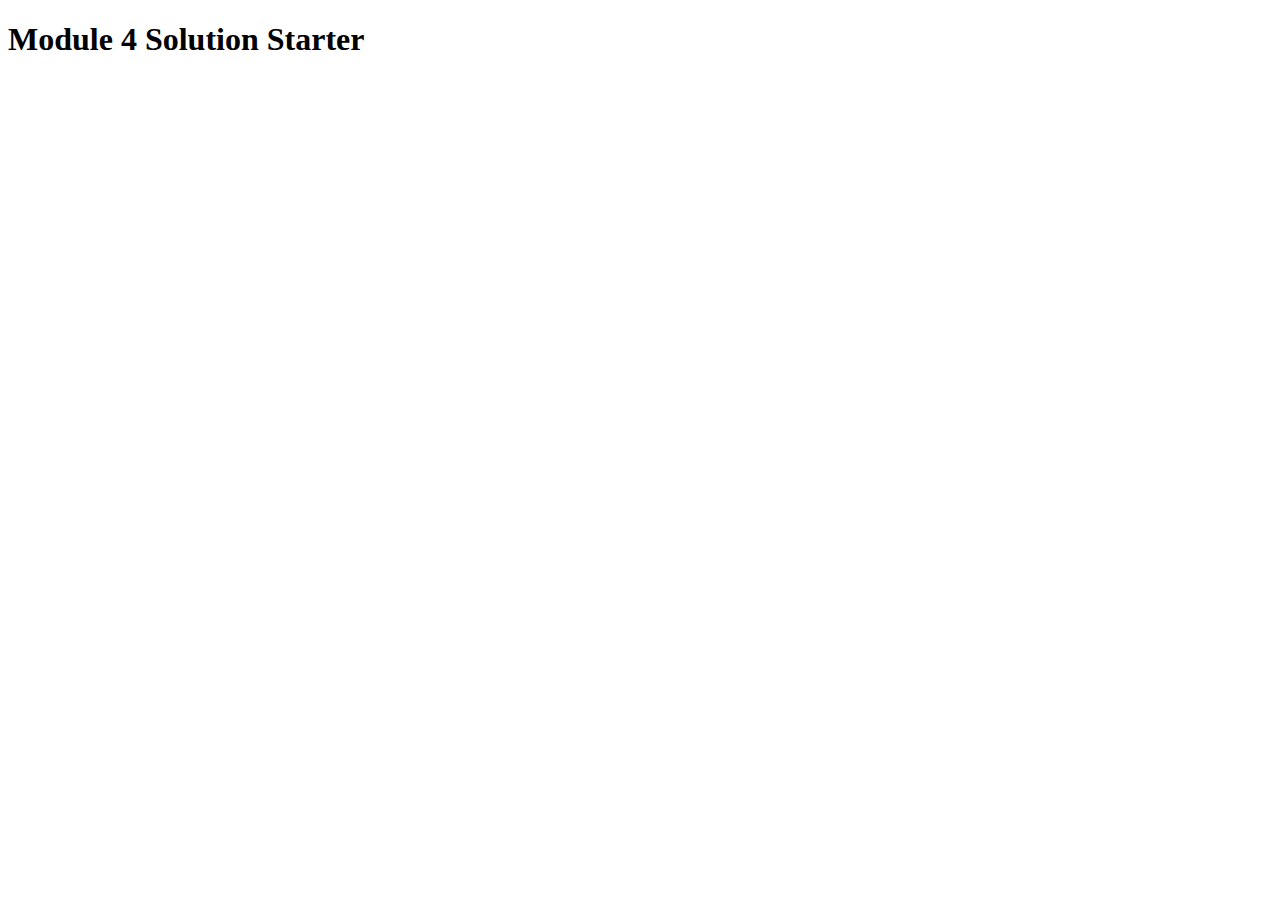
<file: module4-solution/index.html>
<!DOCTYPE html>
<html>
<head>
  <meta charset="utf-8">
  <title>Module 4 Solution Starter</title>
  <script src="script.js"></script>
</head>
<body>
  <h1>Module 4 Solution Starter</h1>
</body>
</html>
</file>
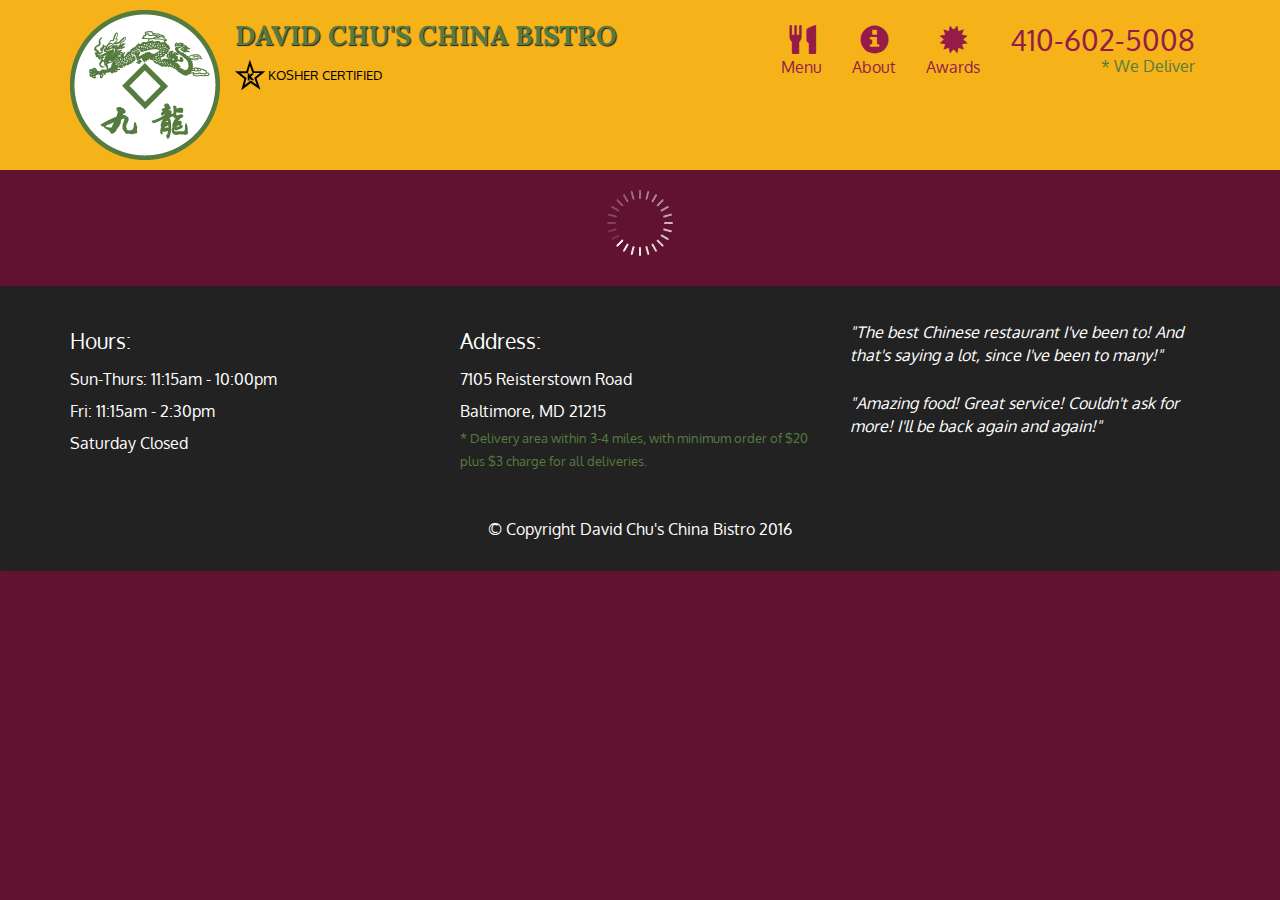
<file: module5-solution/index.html>
<!doctype html>
<html lang="en">
  <head>
    <meta charset="utf-8">
    <meta http-equiv="X-UA-Compatible" content="IE=edge">
    <meta name="viewport" content="width=device-width, initial-scale=1">
    <title>David Chu's China Bistro</title>
    <link rel="stylesheet" href="css/bootstrap.min.css">
    <link rel="stylesheet" href="css/styles.css">
    <link href='https://fonts.googleapis.com/css?family=Oxygen:400,300,700' rel='stylesheet' type='text/css'>
    <link href='https://fonts.googleapis.com/css?family=Lora' rel='stylesheet' type='text/css'>
  </head>
<body>
  <header>
    <nav id="header-nav" class="navbar navbar-default">
      <div class="container">
        <div class="navbar-header">
          <a href="index.html" class="pull-left visible-md visible-lg">
            <div id="logo-img" alt="Logo image"></div>
          </a>

          <div class="navbar-brand">
            <a href="index.html"><h1>David Chu's China Bistro</h1></a>
            <p>
              <img src="images/star-k-logo.png" alt="Kosher certification">
              <span>Kosher Certified</span>
            </p>
          </div>

          <button id="navbarToggle" type="button" class="navbar-toggle collapsed" data-toggle="collapse" data-target="#collapsable-nav" aria-expanded="false">
            <span class="sr-only">Toggle navigation</span>
            <span class="icon-bar"></span>
            <span class="icon-bar"></span>
            <span class="icon-bar"></span>
          </button>
        </div>
        
        <div id="collapsable-nav" class="collapse navbar-collapse">
           <ul id="nav-list" class="nav navbar-nav navbar-right">
            <li id="navHomeButton" class="visible-xs active">
              <a href="index.html">
                <span class="glyphicon glyphicon-home"></span> Home</a>
            </li>
            <li id="navMenuButton">
              <a href="#" onclick="$dc.loadMenuCategories();">
                <span class="glyphicon glyphicon-cutlery"></span><br class="hidden-xs"> Menu</a>
            </li>
            <li>
              <a href="#">
                <span class="glyphicon glyphicon-info-sign"></span><br class="hidden-xs"> About</a>
            </li>
            <li>
              <a href="#">
                <span class="glyphicon glyphicon-certificate"></span><br class="hidden-xs"> Awards</a>
            </li>
            <li id="phone" class="hidden-xs">
              <a href="tel:410-602-5008">
                <span>410-602-5008</span></a><div>* We Deliver</div>
            </li>
          </ul><!-- #nav-list -->
        </div><!-- .collapse .navbar-collapse -->
      </div><!-- .container -->
    </nav><!-- #header-nav -->
  </header>

  <div id="call-btn" class="visible-xs">
    <a class="btn" href="tel:410-602-5008">
    <span class="glyphicon glyphicon-earphone"></span>
    410-602-5008
    </a>
  </div>
  <div id="xs-deliver" class="text-center visible-xs">* We Deliver</div>

  <div id="main-content" class="container"></div>

  <footer class="panel-footer">
    <div class="container">
      <div class="row">
        <section id="hours" class="col-sm-4">
          <span>Hours:</span><br>
          Sun-Thurs: 11:15am - 10:00pm<br>
          Fri: 11:15am - 2:30pm<br>
          Saturday Closed
          <hr class="visible-xs">
        </section>
        <section id="address" class="col-sm-4">
          <span>Address:</span><br>
          7105 Reisterstown Road<br>
          Baltimore, MD 21215
          <p>* Delivery area within 3-4 miles, with minimum order of $20 plus $3 charge for all deliveries.</p>
          <hr class="visible-xs">
        </section>
        <section id="testimonials" class="col-sm-4">
          <p>"The best Chinese restaurant I've been to! And that's saying a lot, since I've been to many!"</p>
          <p>"Amazing food! Great service! Couldn't ask for more! I'll be back again and again!"</p>
        </section>
      </div>
      <div class="text-center">&copy; Copyright David Chu's China Bistro 2016</div>
    </div>
  </footer>

  <!-- jQuery (Bootstrap JS plugins depend on it) -->
  <script src="js/jquery-2.1.4.min.js"></script>
  <script src="js/bootstrap.min.js"></script>
  <script src="js/ajax-utils.js"></script>
  <script src="js/script.js"></script>
</body>
</html>
</file>
<file: module5-solution/css/styles.css>
body {
  font-size: 16px;
  color: #fff;
  background-color: #61122f;
  font-family: 'Oxygen', sans-serif;
}

/** HEADER **/
#header-nav {
  background-color: #f6b319;
  border-radius: 0;
  border: 0;
}

#logo-img {
  background: url('../images/restaurant-logo_large.png') no-repeat;
  width: 150px;
  height: 150px;
  margin: 10px 15px 10px 0;
}

.navbar-brand {
  padding-top: 25px;
}
.navbar-brand h1 { /* Restaurant name */
  font-family: 'Lora', serif;
  color: #557c3e;
  font-size: 1.5em;
  text-transform: uppercase;
  font-weight: bold;
  text-shadow: 1px 1px 1px #222;
  margin-top: 0;
  margin-bottom: 0;
  line-height: .75;
}
.navbar-brand a:hover, .navbar-brand a:focus {
  text-decoration: none;
}
.navbar-brand p { /* Kosher cert */
  color: #000;
  text-transform: uppercase;
  font-size: .7em;
  margin-top: 15px;
}
.navbar-brand p span { /* Star-K */
  vertical-align: middle;
}

#nav-list {
  margin-top: 10px;
}
#nav-list a {
  color: #951C49;
  text-align: center;
}
#nav-list a:hover {
  background: #E7E7E7;
}
#nav-list a span {
  font-size: 1.8em;
}

#phone {
  margin-top: 5px;
}
#phone a { /* Phone number */
  text-align: right;
  padding-bottom: 0;
}
#phone div { /* We Deliver */
  color: #557c3e;
  text-align: right;
  padding-right: 15px;
}

.navbar-header button.navbar-toggle, .navbar-header .icon-bar {
  border: 1px solid #61122f;
}
.navbar-header button.navbar-toggle {
  clear: both;
  margin-top: -30px;
}
/* END HEADER */

/* FOOTER */
.panel-footer {
  margin-top: 30px;
  padding-top: 35px;
  padding-bottom: 30px;
  background-color: #222;
  border-top: 0;
}
.panel-footer div.row {
  margin-bottom: 35px;
}
#hours, #address {
  line-height: 2;
}
#hours > span, #address > span {
  font-size: 1.3em;
}
#address p {
  color: #557c3e;
  font-size: .8em;
  line-height: 1.8;
}
#testimonials {
  font-style: italic;
}
#testimonials p:nth-child(2) {
  margin-top: 25px;
}
/* END FOOTER */



/* HOME PAGE */
.container .jumbotron {
  box-shadow: 0 0 50px #3F0C1F;
  border: 2px solid #3F0C1F;
}

#menu-tile, #specials-tile, #map-tile {
  height: 250px;
  width: 100%;
  margin-bottom: 15px;
  position: relative;
  border: 2px solid #3F0C1F;
  overflow: hidden;
}
#menu-tile:hover, #specials-tile:hover, #map-tile:hover {
  box-shadow: 0 1px 5px 1px #cccccc;
}
#menu-tile {
  background: url('../images/menu-tile.jpg') no-repeat;
  background-position: center;
}
#specials-tile {
  background: url('../images/specials-tile.jpg') no-repeat;
  background-position: center;
}
#menu-tile span, #specials-tile span, #map-tile span {
  position: absolute;
  bottom: 0;
  right: 0;
  width: 100%;
  text-align: center;
  font-size: 1.6em;
  text-transform: uppercase;
  background-color: #000;
  color: #fff;
  opacity: .8;
}
/* END HOME PAGE */

/* MENU CATEGORIES PAGE */
.category-tile { 
  position: relative;
  border: 2px solid #3F0C1F;
  overflow: hidden;
  width: 200px;
  height: 200px;
  margin: 0 auto 15px;
}
.category-tile span {
  position: absolute;
  bottom: 0;
  right: 0;
  width: 100%;
  text-align: center;
  font-size: 1.2em;
  text-transform: uppercase;
  background-color: #000;
  color: #fff;
  opacity: .8;
}
.category-tile:hover {
  box-shadow: 0 1px 5px 1px #cccccc;
}

#menu-categories-title + div {
  margin-bottom: 50px;
}
/* END MENU CATEGORIES PAGE */

/* SINGLE CATEGORY PAGE */
.menu-item-tile {
  margin-bottom: 25px;
}
.menu-item-tile hr {
  width: 80%;
}
.menu-item-tile .menu-item-price {
  font-size: 1.1em;
  text-align: right;
  margin-top: -15px;
  margin-right: -15px;
}
.menu-item-tile .menu-item-price span {
  font-size: .6em;
}
.menu-item-photo {
  position: relative;
  border: 2px solid #3F0C1F; 
  overflow: hidden;
  padding: 0;
  margin-right: -15px;
  margin-left: auto;
  margin-bottom: 20px;
  max-width: 250px;
}
.menu-item-photo div {
  position: absolute;
  bottom: 0;
  right: 0;
  width: 80px;
  background-color: #557c3e;
  text-align: center;
}
.menu-item-description {
  padding-right: 30px;
}
h3.menu-item-title {
  margin: 0 0 10px;
}
.menu-item-details {
  font-size: .9em;
  font-style: italic;
}
/* END SINGLE CATEGORY PAGE */


/********** Large devices only **********/
@media (min-width: 1200px) {
  .container .jumbotron {
    background: url('../images/jumbotron_1200.jpg') no-repeat;
    height: 675px;
  }
}

/********** Medium devices only **********/
@media (min-width: 992px) and (max-width: 1199px) {
  /* Header */
  #logo-img {
    background: url('../images/restaurant-logo_medium.png') no-repeat;
    width: 100px;
    height: 100px;
    margin: 5px 5px 5px 0;
  }
  /* End Header */

  /* Home Page */
  .container .jumbotron {
    background: url('../images/jumbotron_992.jpg') no-repeat;
    height: 558px;
  }
  /* End Home Page */
}

/********** Small devices only **********/
@media (min-width: 768px) and (max-width: 991px) {
  /* Home Page */
  .container .jumbotron {
    background: url('../images/jumbotron_768.jpg') no-repeat;
    height: 432px;
  }
  /* End Home Page */
}

/********** Extra small devices only **********/
@media (max-width: 767px) {
  /* Header */
  .navbar-brand {
    padding-top: 10px;
    height: 80px;
  }
  .navbar-brand h1 { /* Restaurant name */
    padding-top: 10px;
    font-size: 5vw; /* 1vw = 1% of viewport width */
  }
  .navbar-brand p { /* Kosher cert */
    font-size: .6em;
    margin-top: 12px;
  }
  .navbar-brand p img { /* Star-K */
    height: 20px;
  }

  #collapsable-nav a { /* Collapsed nav menu text */
    font-size: 1.2em;
  }
  #collapsable-nav a span { /* Collapsed nav menu glyph */
    font-size: 1em;
    margin-right: 5px;
  }

  #call-btn > a {
    font-size: 1.5em;
    display: block;
    margin: 0 20px;
    padding: 10px;
    border: 2px solid #fff;
    background-color: #f6b319;
    color: #951c49;
  }
  #xs-deliver {
    margin-top: 5px;
    font-size: .7em;
    letter-spacing: .1em;
    text-transform: uppercase;
  }
  /* End Header */

  /* Footer */
  .panel-footer section {
    margin-bottom: 30px;
    text-align: center;
  }
  .panel-footer section:nth-child(3) {
    margin-bottom: 0; /* margin already exists on the whole row */
  }
  .panel-footer section hr {
    width: 50%;
  }
  /* End Footer */

  /* Home Page */
  .container .jumbotron {
    margin-top: 30px;
    padding: 0;
  }
  #menu-tile, #specials-tile {
    width: 360px;
    margin: 0 auto 15px;
  }

  .menu-item-photo {
    margin-right: auto;
  }
  .menu-item-tile .menu-item-price {
    text-align: center;
  }
  .menu-item-description {
    text-align: center;;
  }
}


/********** Super extra small devices Only :-) (e.g., iPhone 4) **********/
@media (max-width: 479px) {
  /* Header */
  .navbar-brand h1 { /* Restaurant name */
    padding-top: 5px;
    font-size: 6vw;
  }
  /* End Header */
  
  /* Home page */
  #menu-tile, #specials-tile {
    width: 280px;
    margin: 0 auto 15px;
  }

  .col-xxs-12 {
    position: relative;
    min-height: 1px;
    padding-right: 15px;
    padding-left: 15px;
    float: left;
    width: 100%;
  }
}
</file>
